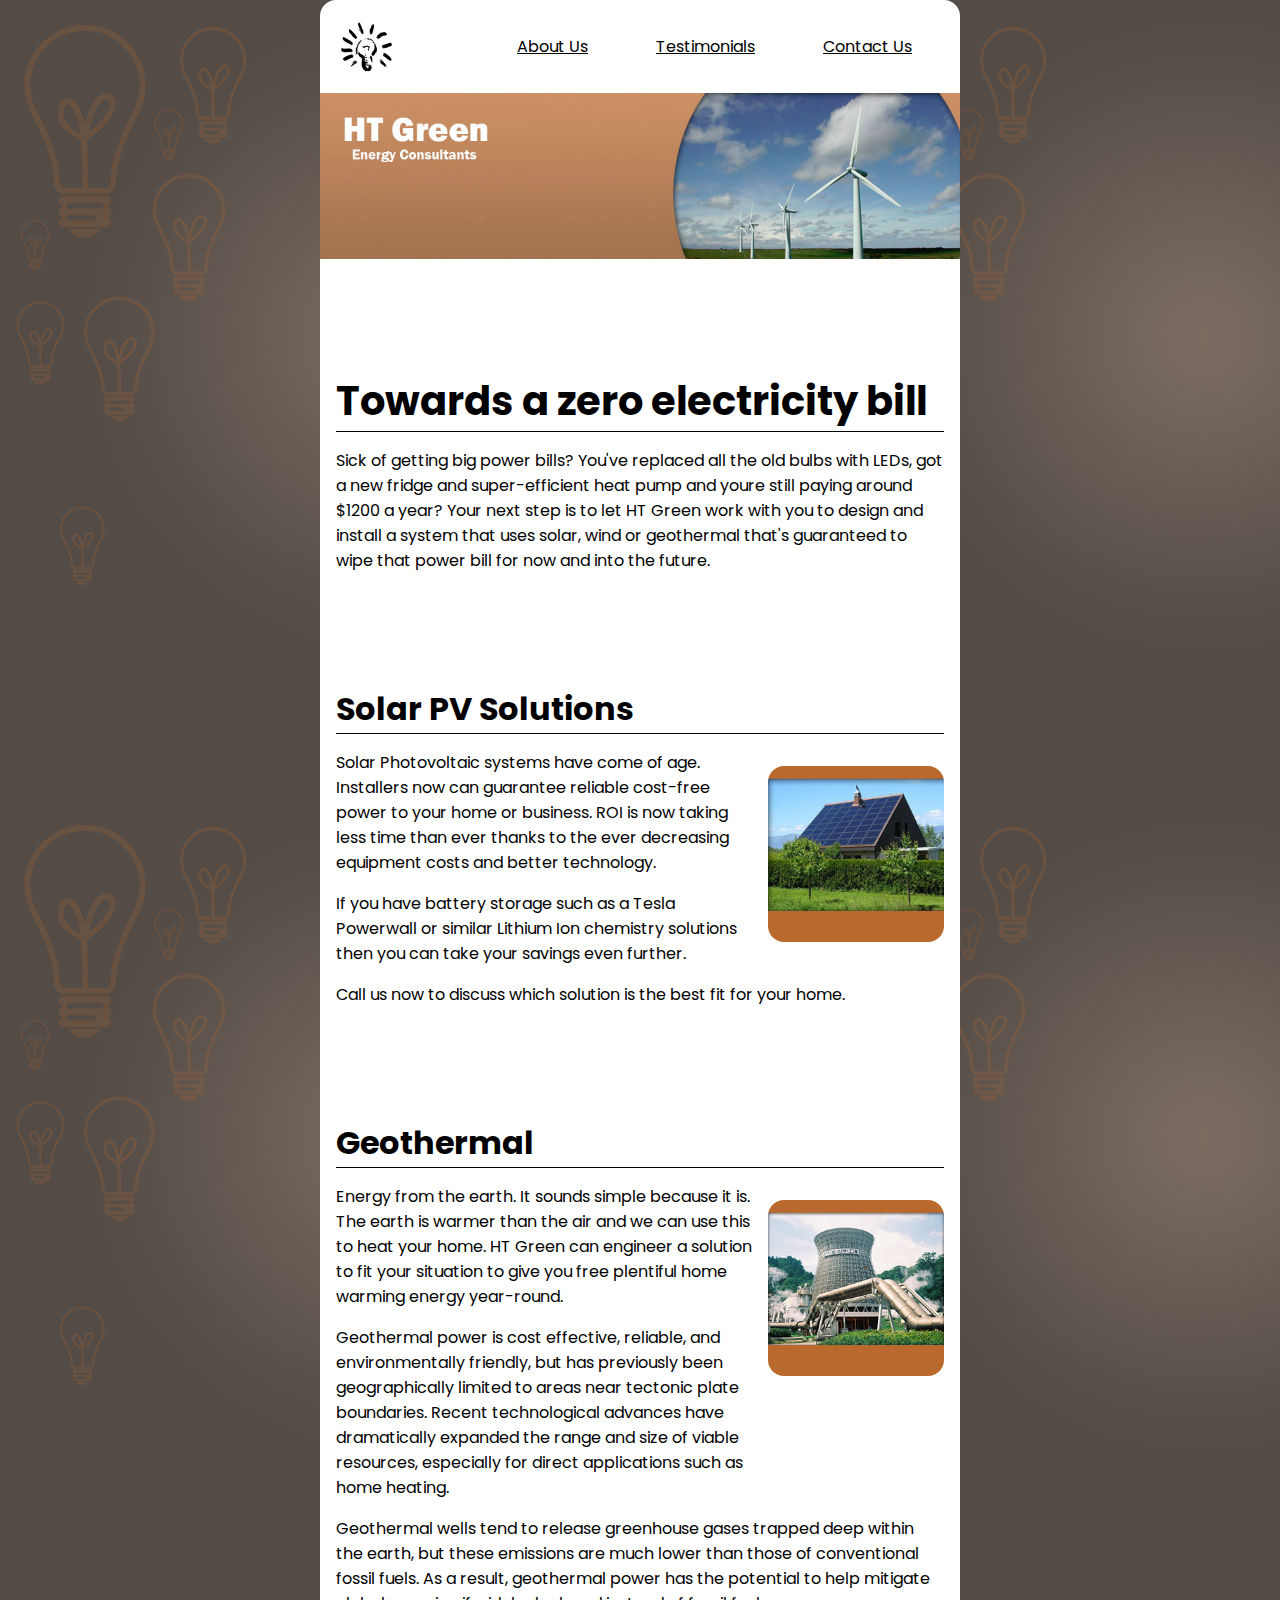
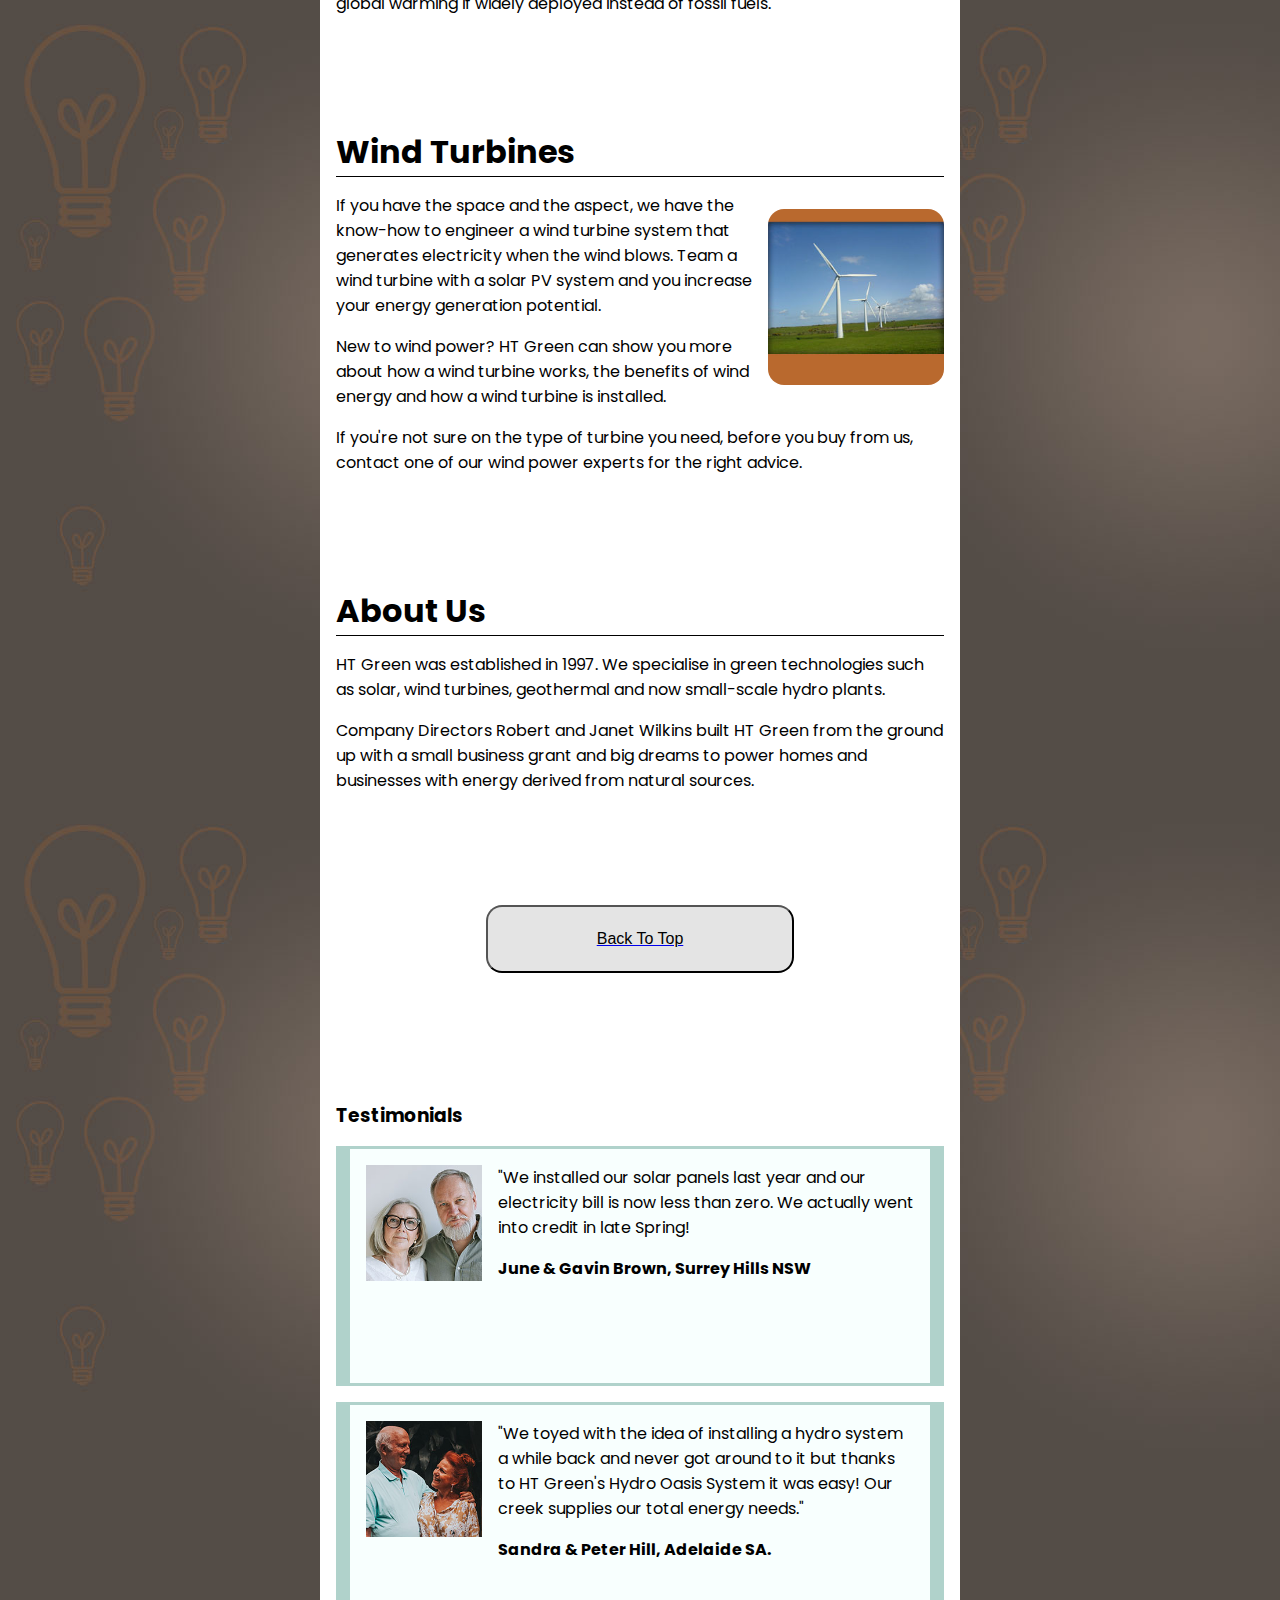
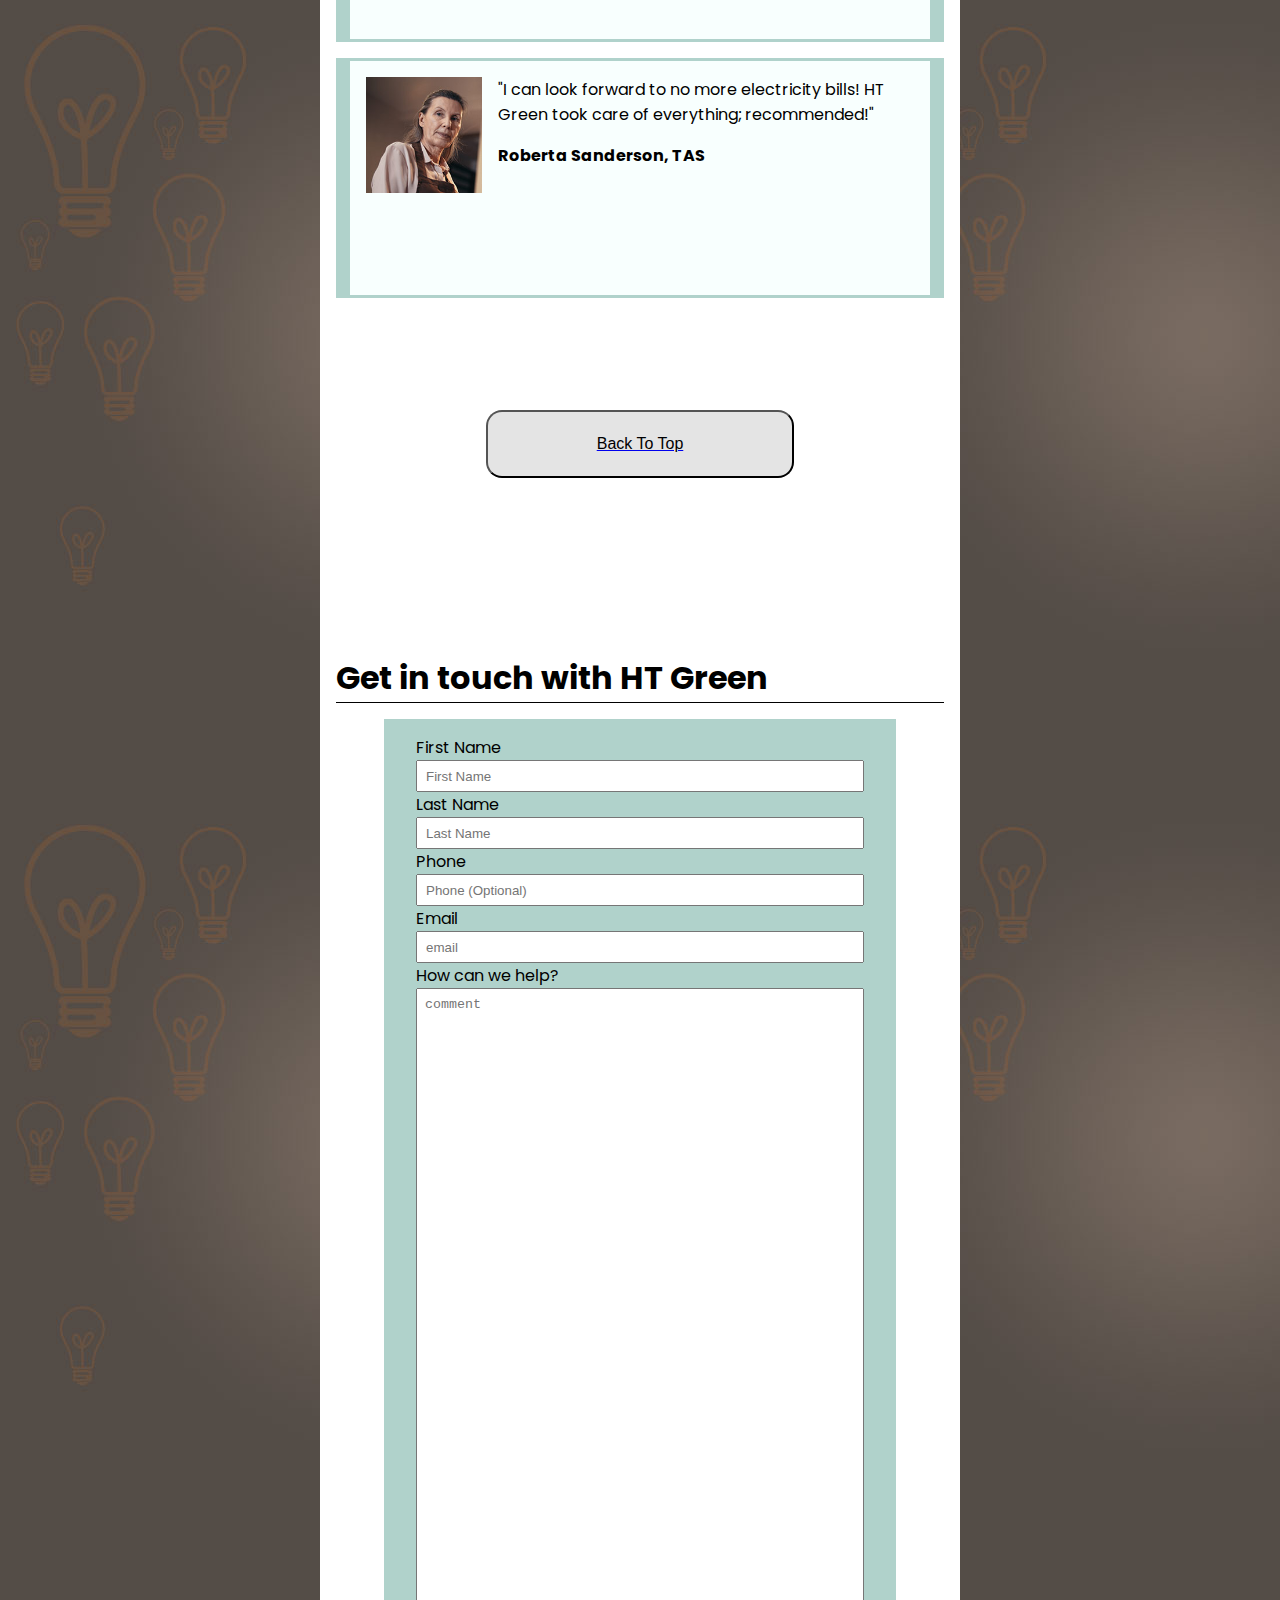
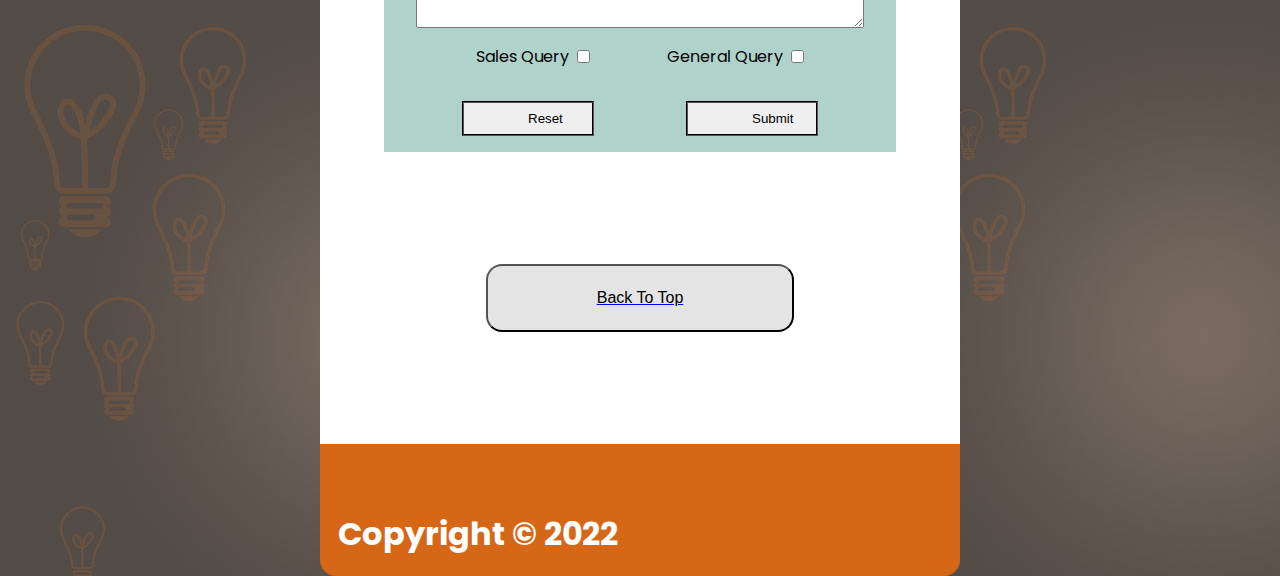
<file: index.html>
<!DOCTYPE html>
<html lang="en">
<head>
    <meta charset="UTF-8">
    <meta http-equiv="X-UA-Compatible" content="IE=edge">
    <meta name="viewport" content="width=device-width, initial-scale=1.0">
    <meta name="description" content="Sick of getting big power bills? You've replaced all the old bulbs with LEDs, got a new fridge and super-efficient heat pump and youre still paying around $1200 a year? Your next step is to let HT Green work with you to design and install a system that uses solar, wind or geothermal that's guaranteed to wipe that power bill for now and into the future."> <!--Page Metadata Description-->
    <title>HT Green</title>
    <link rel="stylesheet" href="styles.css"> <!--Styles page-->
    <style>
        @import url('https://fonts.googleapis.com/css2?family=Poppins&display=swap'); 
    </style> <!--Google Font Import-->
</head>
<body>

    <header id="top-of-page"> <!--Navigation Bar-->
        
        <img class="logo" src="images/logo32.png" width="10%" height="10%"> <!--HT Green Logo-->
        
        <nav> <!--Navigation Links-->
            <ul class="navigation-bar">
               <li><a href="#about-us">About Us</a></li> 
               <li><a href="#client-testimonials">Testimonials</a></li> 
               <li><a href="#contact-us">Contact Us</a></li>
            </ul>
        </nav>

    </header>

    <img src="images/htgreen-hero.jpg" class="header-image"> <!--Header Image-->

    <section class="page-border"> <!--Advertising Article-->

        <article> <!--Introduction-->

            <h1 class="sub-heading">Towards a zero electricity bill</h1>

            <p>Sick of getting big power bills? You've replaced all the old bulbs with LEDs, got a new fridge and super-efficient heat pump and youre still paying around $1200 a year? Your next step is to let HT Green work with you to design and install a system that uses solar, wind or geothermal that's guaranteed to wipe that power bill for now and into the future.</p>

        </article>

        <article> <!--Solar PV Solutions-->

            <h2 class="sub-heading">Solar PV Solutions</h2>

            <img src="images/pv250.jpg" class="image-right">

            <p>Solar Photovoltaic systems have come of age. Installers now can guarantee reliable cost-free power to your home or business. ROI is now taking less time than ever thanks to the ever decreasing equipment costs and better technology.</p>

            <p>If you have battery storage such as a Tesla Powerwall or similar Lithium Ion chemistry solutions then you can take your savings even further.</p>

            <p>Call us now to discuss which solution is the best fit for your home.</p>

        </article>

        
        <article> <!--Geothermal-->
            
            <h2 class="sub-heading">Geothermal</h2>

            <img src="images/geo250.jpg" class="image-right">

            <p>Energy from the earth. It sounds simple because it is. The earth is warmer than the air and we can use this to heat your home. HT Green can engineer a solution to fit your situation to give you free plentiful home warming energy year-round.</p>

            <p>Geothermal power is cost effective, reliable, and environmentally friendly, but has previously been geographically limited to areas near tectonic plate boundaries. Recent technological advances have dramatically expanded the range and size of viable resources, especially for direct applications such as home heating. </p>

            <p>Geothermal wells tend to release greenhouse gases trapped deep within the earth, but these emissions are much lower than those of conventional fossil fuels. As a result, geothermal power has the potential to help mitigate global warming if widely deployed instead of fossil fuels.</p>

        </article>

        <article> <!--Wind Turbines-->
            
            <h2 class="sub-heading">Wind Turbines</h2>

            <img src="images/turbine250.jpg" class="image-right">

            <p>If you have the space and the aspect, we have the know-how to engineer a wind turbine system that generates electricity when the wind blows. Team a wind turbine with a solar PV system and you increase your energy generation potential.</p>

            <p>New to wind power? HT Green can show you more about how a wind turbine works, the benefits of wind energy and how a wind turbine is installed.</p>

            <p>If you're not sure on the type of turbine you need, before you buy from us, contact one of our wind power experts for the right advice.</p>

        </article>
        
        
        <article> <!--About Us-->

            <h2 class="sub-heading" id="about-us">About Us</h2>

            <p>HT Green was established in 1997. We specialise in green technologies such as solar, wind turbines, geothermal and now small-scale hydro plants.</p>

            <p>Company Directors Robert and Janet Wilkins built HT Green from the ground up with a small business grant and big dreams to power homes and businesses with energy derived from natural sources.</p>
            
        </article>

        <article> <!--Back to Top of page button-->

            <a href="#top-of-page"><button class="back-top">Back To Top</button></a>
            
        </article>

    </section>

    <section class="page-border"> <!--Testimonials-->

        <h3 id="client-testimonials">Testimonials</h3>

        <article class="testimonials"> <!--June & Gavin-->

            <img src="images/testimonials/j-g-brown-200.jpg" class="image-left">

            <p>"We installed our solar panels last year and our electricity bill is now less than zero. We actually went into credit in late Spring!</p>

            <h4>June & Gavin Brown, Surrey Hills NSW</h4>

        </article>
        <article class="testimonials"> <!--Sandra & Peter-->

            <img src="images/testimonials/s-p-hill-200.jpg" class="image-left">

            <p>"We toyed with the idea of installing a hydro system a while back and never got around to it but thanks to HT Green's Hydro Oasis System it was easy! Our creek supplies our total energy needs."</p>

            <h4>Sandra & Peter Hill, Adelaide SA.</h4>

        </article>
        <article class="testimonials"> <!--Roberta-->

            <img src="images/testimonials/r-sanderson-200.jpg" class="image-left">

            <p>"I can look forward to no more electricity bills! HT Green took care of everything; recommended!"</p>

            <h4>Roberta Sanderson, TAS </h4>

        </article>

        <article> <!--Back to Top of page button-->

            <a href="#top-of-page"><button class="back-top">Back To Top</button></a>
            
        </article>

    </section>

    <section class="page-border"> <!--Contact Form-->
        <h2 class="sub-heading" id="contact-us">Get in touch with HT Green</h2>
        
        <div class="contact-form">
            
            <form action="thanks.html">

                <label for="fname">First Name</label> <!--Enter First Name-->
                <input type="text" id="fname" name="fname" placeholder="First Name" required>

                <label for="lname">Last Name</label> <!--Enter Last Name-->
                <input type="text" id="lname" name="lname" placeholder="Last Name" required>

                <label for="phone">Phone</label> <!--Enter Phone-->
                <input type="tel" id="phone" name="phone" placeholder="Phone (Optional)">

                <label for="email">Email</label> <!--Enter Email-->
                <input type="text" id="email" name="email" placeholder="email" required>

                <label for="ucomment">How can we help?</label> <!--Enter Message-->
                <textarea id="ucomment" name="ucomment" placeholder="comment" required></textarea>

                <div class="contact-tickboxs"> <!--Query Options-->
                    
                    <div class="tickbox"> <!--Sale Query-->
                        <label for="sales-query">Sales Query</label>
                        <input type="checkbox" id="sales-query">
                    </div>
                    
                    <div class="tickbox"> <!--General Query-->
                        <label for="general-query">General Query</label>
                        <input type="checkbox" id="general-query">
                    </div>
                    

                </div>
                <!--Submit Button-->
                <div class="submit-options">

                    <input type="reset" value="Reset" class="submit-client-message-2">

                    <input type="submit" value="Submit" id="submit-client-message" class="submit-client-message-2">

                </div>

            </form>

        </div>

        <article class="page-border"> <!--Back to Top of page button-->

            <a href="#top-of-page"><button class="back-top">Back To Top</button></a>
            
        </article>

    </section>
    
    <footer> <!--HT Green Copyright & Footer-->
        <h2 class="copyright">Copyright © 2022</h2>
    </footer>

    
</body>
</html>
</file>
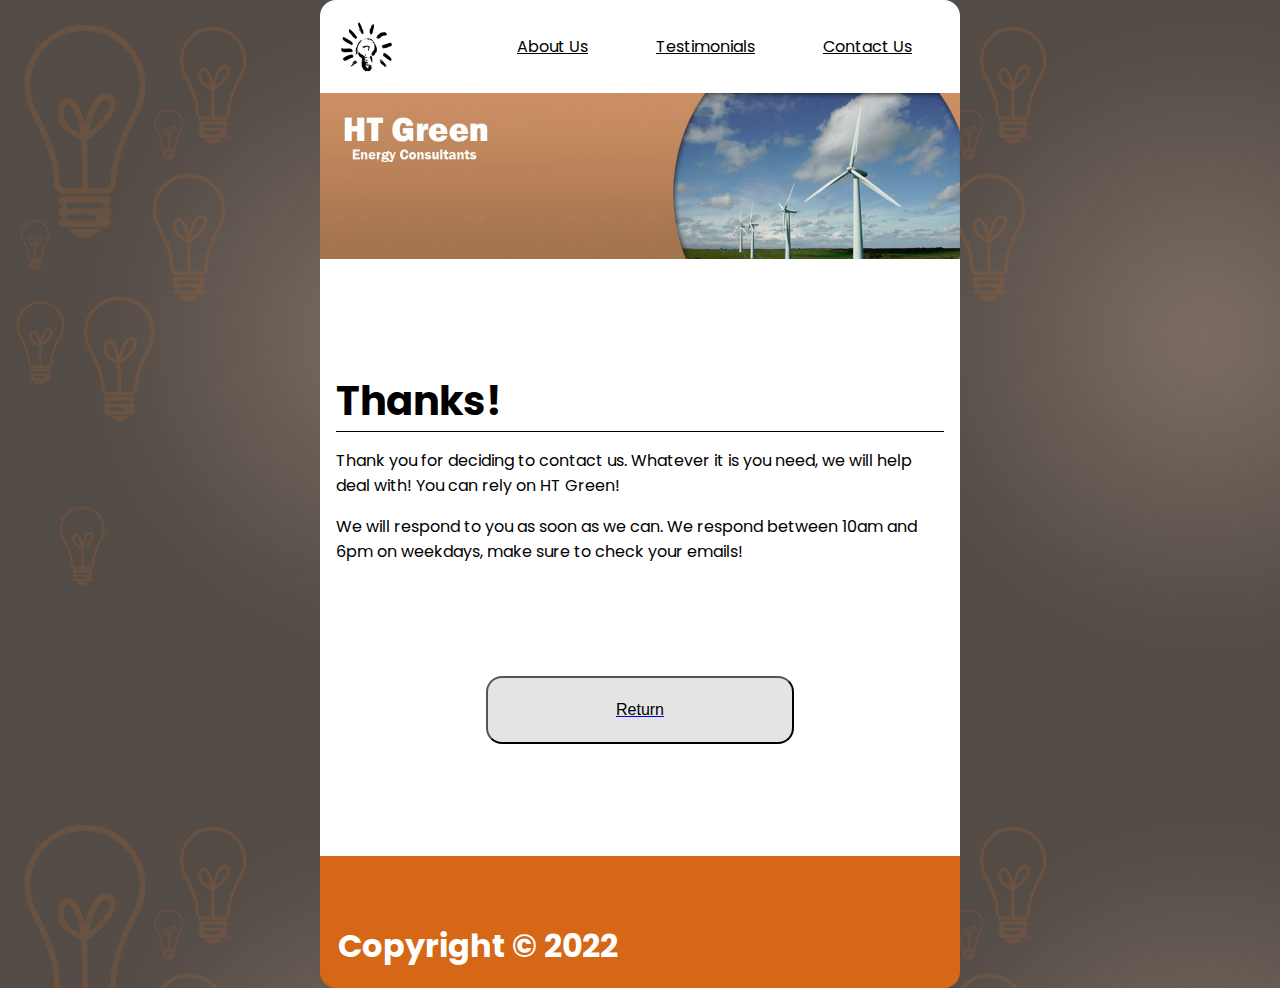
<file: thanks.html>
<!DOCTYPE html>
<html lang="en">
<head>
    <meta charset="UTF-8">
    <meta http-equiv="X-UA-Compatible" content="IE=edge">
    <meta name="viewport" content="width=device-width, initial-scale=1.0">
    <meta name="description" content="Sick of getting big power bills? You've replaced all the old bulbs with LEDs, got a new fridge and super-efficient heat pump and youre still paying around $1200 a year? Your next step is to let HT Green work with you to design and install a system that uses solar, wind or geothermal that's guaranteed to wipe that power bill for now and into the future."> <!--Page Metadata Description-->
    <title>HT Green</title>
    <link rel="stylesheet" href="styles.css"> <!--Styles page-->
    <style>
        @import url('https://fonts.googleapis.com/css2?family=Poppins&display=swap'); 
    </style> <!--Google Font Import-->
</head>
<body>

    <header id="top-of-page"> <!--Navigation Bar-->
        
        <img class="logo" src="images/logo32.png" width="10%" height="10%"> <!--HT Green Logo-->
        
        <nav> <!--Navigation Links-->
            <ul class="navigation-bar">
               <li><a href="index.html#about-us">About Us</a></li> 
               <li><a href="index.html#client-testimonials">Testimonials</a></li> 
               <li><a href="index.html#contact-us">Contact Us</a></li>
            </ul>
        </nav>

    </header>

    <img src="images/htgreen-hero.jpg" class="header-image"> <!--Header Image-->

    <section class="page-border"> <!--Advertising Article-->

        <article> <!--Introduction-->

            <h1 class="sub-heading">Thanks!</h1>

            <p>Thank you for deciding to contact us. Whatever it is you need, we will help deal with! You can rely on HT Green!</p>

            <p>We will respond to you as soon as we can. We respond between 10am and 6pm on weekdays, make sure to check your emails!</p>
            

        </article>

        <article> <!--Back to Top of page button-->

            <a href="index.html"><button class="back-top">Return</button></a>
            
        </article>

    </section>
    
    <footer> <!--HT Green Copyright & Footer-->
        <h2 class="copyright">Copyright © 2022</h2>
    </footer>

    
</body>
</html>
</file>
<file: styles.css>
/* - 

CONTENTS:

1. RESET CODE

2. HEADER & BODY & FOOTER ELEMENTS

3. BODY TEXT

4. NAVIGATION ELEMENTS

5. IMAGE & SEPARATOR ELEMENTS

6. CONTACT FORM ELEMENTS

- */

/*#1#1#1#1#1#1#1#1#1#1#1#1#1#1#1#1#1#1#1#1#1#1#1#1#1#1#1#1#1#1#1#1#1#1#1#1#1#1#1#1#1#1#1#1#1#1#1#1#1#1#1#1#1#1#1#1#1#1#1#1#1#1#1#1#1#1#1#1#1#1#1#1#1#1#1#1#1#1#1#*/

/* - v - RESET CODE - v - */

* {
    padding: 0;
    margin: 0;
    box-sizing:border-box;
}

/* - ^ - RESET CODE - ^ - */

/*#2#2#2#2#2#2#2#2#2#2#2#2#2#2#2#2#2#2#2#2#2#2#2#2#2#2#2#2#2#2#2#2#2#2#2#2#2#2#2#2#2#2#2#2#2#2#2#2#2#2#2#2#2#2#2#2#2#2#2#2#2#2#2#2#2#2#2#2#2#2#2#2#2#2#2#2#2#2#2#*/

/* - v - HEADER & BODY & FOOTER ELEMENTS - v - */

body {
    background-image: url("images/bg800bulbs.jpg"); /*Sets background*/
    margin: auto; /*Centers the body*/
    display: flex;
    flex-direction: column;
    justify-content: center;
    max-width: 50vw; /*Makes sure the width scales to device resolution*/
    font-family: 'Poppins', sans-serif; /*Google Font "Poppins*/
}

header {
    background-color: rgb(255, 255, 255);
    display: flex;
    justify-content: space-between;
    align-items: center;
    padding: 1rem 1rem;
    border-top-right-radius: 1rem;
    border-top-left-radius: 1rem;
}

footer {
    background-color: #d66717;
    display: flex;
    align-items: center;
    padding: 0.1rem 0.1rem;
    border-bottom-right-radius: 1rem;
    border-bottom-left-radius: 1rem;
}

.copyright {
    color: white;
}

.header-image {
    display: flex;
}

.page-border {
    background-color: white;
}

/* - ^ - HEADER & BODY & FOOTER ELEMENTS - ^ - */

/*#3#3#3#3#3#3#3#3#3#3#3#3#3#3#3#3#3#3#3#3#3#3#3#3#3#3#3#3#3#3#3#3#3#3#3#3#3#3#3#3#3#3#3#3#3#3#3#3#3#3#3#3#3#3#3#3#3#3#3#3#3#3#3#3#3#3#3#3#3#3#3#3#3#3#3#3#3#3#3#*/

/* - v - BODY TEXT - v - */

h1, h2, h3, p {
    display: flex;
    flex-direction: column;
    justify-content: center;
    text-align: left;
    margin: 1rem;
}

h1 {
    margin-top: 4rem;
    font-size: 2.5rem;
}

h2 {
    margin-top: 4rem;
    font-size: 2rem;
}

output {
    display: inline;
}

/* - ^ - BODY TEXT - ^ - */

/*#4#4#4#4#4#4#4#4#4#4#4#4#4#4#4#4#4#4#4#4#4#4#4#4#4#4#4#4#4#4#4#4#4#4#4#4#4#4#4#4#4#4#4#4#4#4#4#4#4#4#4#4#4#4#4#4#4#4#4#4#4#4#4#4#4#4#4#4#4#4#4#4#4#4#4#4#4#4#4#*/

/* - v - NAVIGATION ELEMENTS - v - */

/*Sets the styling of the links in the navigation bar/page heading.*/

li {
    list-style: none;
    justify-content:space-between;
    display: inline-block;
    margin: 1rem;
}

.navigation-bar a {
    color: black;
    padding: 1rem 1rem;
}

.navigation-bar a:visited {
    color: black;
    padding: 1rem 1rem;
}

.navigation-bar a:hover {
    color: white;
    background-color: black;
    padding: 1rem 1rem;
}

/*Sets the styling of the buttons and the "Back To Top" button.*/

button {
    display: flex;
    justify-content: center;
    align-items: center;
    margin: 2rem auto;
    border-radius: 1rem;
    padding: 0.5rem 5rem;
    cursor: pointer;

}

.back-top {
    background-color: #e4e4e4;
    width: 24vw;
    height: 3vw;
    font-size: 1rem;
    padding: 2rem;
}

.back-top:hover {
    background-color: #ffffff;
}

/* - ^ - NAVIGATION ELEMENTS - ^ - */

/*#5#5#5#5#5#5#5#5#5#5#5#5#5#5#5#5#5#5#5#5#5#5#5#5#5#5#5#5#5#5#5#5#5#5#5#5#5#5#5#5#5#5#5#5#5#5#5#5#5#5#5#5#5#5#5#5#5#5#5#5#5#5#5#5#5#5#5#5#5#5#5#5#5#5#5#5#5#5#5#*/

/* - v - IMAGE & SEPARATOR ELEMENTS - v - */

.image-right {
    min-width: 4rem;
    width: 40%;
    max-width: 11rem; /*Makes sure the image doesn't become too large*/
    float: right;
    display: block;
    margin: 1rem;
    border-radius: 1rem;
}

.image-left {
    max-width: 20%;
    min-width: 1rem;
    height: auto;
    float: left;
    display: block;
    margin: 1rem;
}

/*Underline Element to Sub-Headings*/

.sub-heading {
    border-top: 0rem;
    border-left: 0rem;
    border-right: 0rem;
    border-bottom: 0.1rem;
    border-style: solid;
}

/*Makes sure the sub-headings are underlined properly.*/

article {
    margin-top: 7rem;
    margin-bottom: 7rem;
}

/*Sets the styling for the testimonial boxes.*/

.testimonials {
    background-color: #f8fffe;
    min-width: 15rem 15rem;
    min-height: 15rem;
    margin: 1rem;
    border-top: 0.2rem;
    border-left: 0.9rem;
    border-right: 0.9rem;
    border-bottom: 0.2rem;
    border-style: solid;
    border-color: #b0d2cb;
}

/* - ^ - IMAGE & SEPARATOR ELEMENTS - ^ - */

/*#6#6#6#6#6#6#6#6#6#6#6#6#6#6#6#6#6#6#6#6#6#6#6#6#6#6#6#6#6#6#6#6#6#6#6#6#6#6#6#6#6#6#6#6#6#6#6#6#6#6#6#6#6#6#6#6#6#6#6#6#6#6#6#6#6#6#6#6#6#6#6#6#6#6#6#6#6#6#6#*/

/* - v - CONTACT FORM ELEMENTS - v - */

.contact-form {
    min-width: 15rem 15rem;
    min-height: 15rem;
    display: flex;
    justify-content: center;
    background-color: #b0d2cb;
    margin: auto;
    padding: 1rem;
    height: auto;
    max-width: 80%;
}

/*.contact-form p {
    text-align: left;
    width: 50vw;
    height: 2rem;
    margin: auto;
} A now unused style element, however might be useful just in case.*/

.contact-form label {
    font-size: 1rem;
}

input {
    display: flex;
    margin: auto;
}

input[type=text] {
    width: 35vw;
    height: 2rem;
    padding-left: 0.5rem;
}

input[type=tel] {
    width: 35vw;
    height: 2rem;
    padding-left: 0.5rem;
}

/*Sets the styling for the client message box*/

.contact-form textarea {
    display: flex;
    width: 35vw;
    height: 2rem;
    margin: auto;
}

#ucomment {
    min-width: 35vw;
    width: 35vw; /*To make sure you can't make the text box too thin*/
    max-width: 35vw;
    height: 40rem;
    padding-top: 0.5rem;
    padding-left: 0.5rem;
}

/*Sets the styling for the tickboxes*/

.contact-tickboxs {
    display: flex;
    flex-direction: row;
    flex-wrap:nowrap;
    justify-content: space-evenly;
    margin: auto;
}

input[type=checkbox] {
    margin-left: 0.5rem;
}

.tickbox {
    display: flex;
    flex-wrap: nowrap;
    padding: 1rem;
}

.tickbox:hover {
    color: white;
    background-color: black;
    
}

/*Sets the styling for the submit button.*/

input[type=submit] {
    display: flex;
    flex-direction: row;
    justify-content: space-around;
    margin: auto;
    margin-top: 1rem;
    min-width: 0.5rem;
    max-width: 5.5rem;
}

input[type=reset] {
    display: flex;
    flex-direction: row;
    justify-content: space-around;
    margin: auto;
    margin-top: 1rem;
    min-width: 0.5rem;
    max-width: 5.5rem;
}

.submit-client-message-2 { 
    border-style: groove;
    padding-top: 0.5rem;
    padding-bottom: 0.5rem;
    padding-left: 4rem;
    padding-right: 4rem;
    border-radius: 0rem;
    cursor: pointer;
}

.submit-client-message-2:hover { 
    background-color: #e4e4e4;
    color: #00e4b6;
}

.submit-options {
    display: flex;
    flex-direction: row;
    flex-wrap: wrap;
}

/* - ^ - CONTACT FORM ELEMENTS - ^ - */

/*#END#END#END#END#END#END#END#END#END#END#END#END#END#END#END#END#END#END#END#END#END#END#END#END#END#END#END#END#END#END#END#END#END#END#END#END#END#END#END#
*/
</file>
